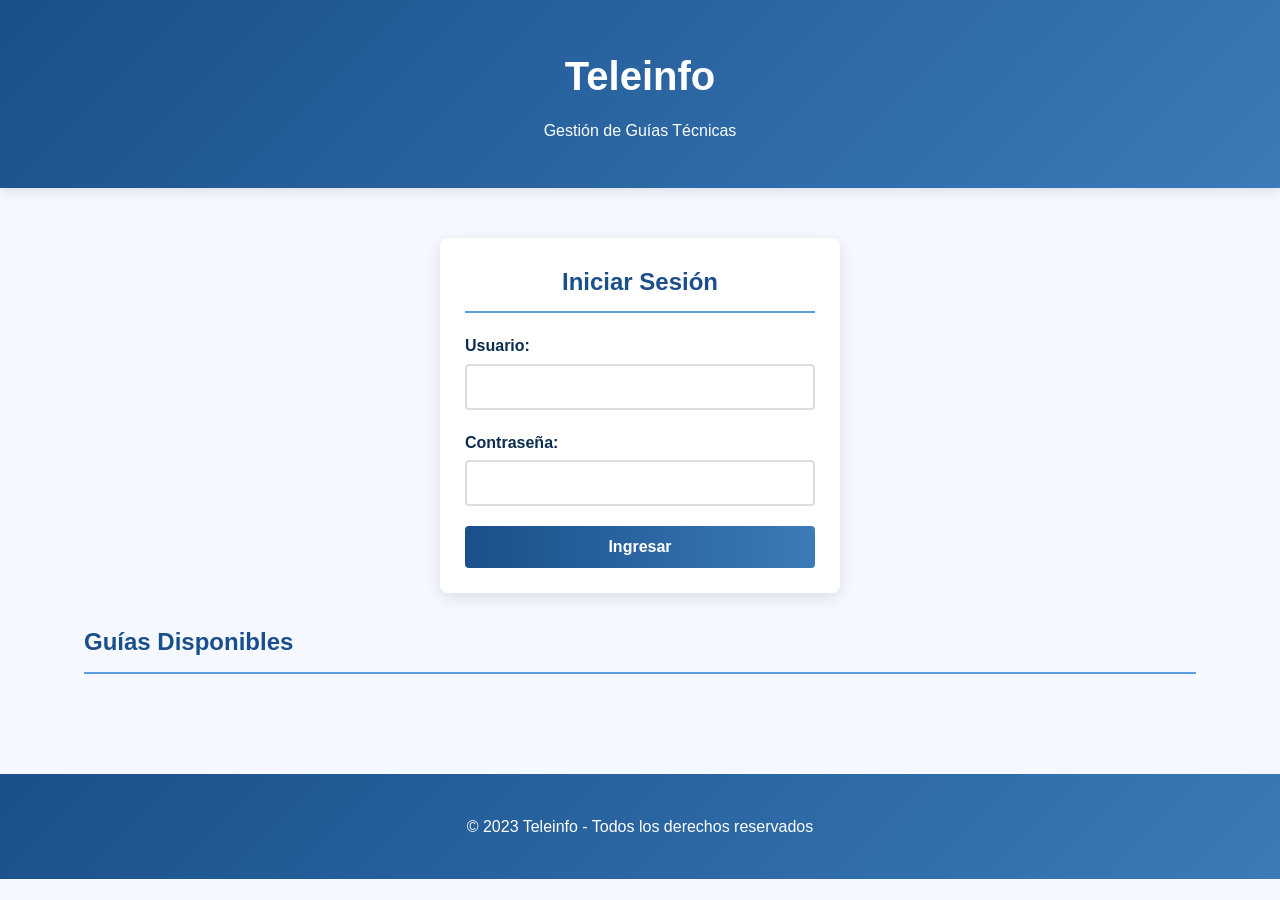
<file: index.html>
<!DOCTYPE html>
<html lang="es">
<head>
    <meta charset="UTF-8">
    <meta name="viewport" content="width=device-width, initial-scale=1.0">
    <title>Teleinfo - Gestión de Guías</title>
    <link rel="stylesheet" href="styles.css">
</head>
<body>
    <header>
        <div class="container">
            <h1>Teleinfo</h1>
            <p>Gestión de Guías Técnicas</p>
        </div>
    </header>

    <div class="container">
        <!-- Sección de Login -->
        <section id="loginSection" class="login-section">
            <h2>Iniciar Sesión</h2>
            <form id="loginForm">
                <div class="form-group">
                    <label for="username">Usuario:</label>
                    <input type="text" id="username" name="username" required>
                </div>
                <div class="form-group">
                    <label for="password">Contraseña:</label>
                    <input type="password" id="password" name="password" required>
                </div>
                <button type="submit">Ingresar</button>
            </form>
        </section>

        <!-- Panel de Administración (inicialmente oculto) -->
        <section id="adminPanel" class="admin-panel">
            <h2>Panel de Administración - <span id="userRole"></span></h2>
            
            <!-- Formulario para subir nuevas guías -->
            <div class="upload-form">
                <h3>Agregar Nueva Guía</h3>
                <form id="uploadForm">
                    <div class="form-group">
                        <label for="guideName">Nombre de la guía:</label>
                        <input type="text" id="guideName" required>
                    </div>
                    <div class="form-group">
                        <label for="guideCategory">Categoría:</label>
                        <select id="guideCategory" required>
                            <option value="">Seleccione una categoría</option>
                            <option value="HOB">HOB</option>
                            <option value="AWS">AWS</option>
                            <option value="WINDOWS">WINDOWS</option>
                            <option value="LINUX">LINUX</option>
                            <option value="CBB">CBB</option>
                        </select>
                    </div>
                    <div class="form-group">
                        <label for="guideFile">Seleccionar archivo PDF:</label>
                        <input type="file" id="guideFile" accept=".pdf" required>
                    </div>
                    <button type="submit">Subir Guía</button>
                </form>
            </div>
            
            <button id="logoutBtn" class="logout-btn">Cerrar Sesión</button>
        </section>

        <!-- Visualización de guías por categoría -->
        <section id="guidesSection">
            <h2>Guías Disponibles</h2>
            <div class="categories">
                <!-- Las categorías se cargarán dinámicamente -->
            </div>
        </section>
    </div>

    <footer>
        <div class="container">
            <p>&copy; 2023 Teleinfo - Todos los derechos reservados</p>
        </div>
    </footer>

    <script src="script.js"></script>
</body>
</html>
</file>
<file: styles.css>
:root {
    --primary-blue: #1a4f8b;
    --secondary-blue: #3a7bb8;
    --light-blue: #e6f0fa;
    --dark-blue: #0d2d4e;
    --accent-blue: #5ca0e0;
}

* {
    margin: 0;
    padding: 0;
    box-sizing: border-box;
    font-family: 'Segoe UI', Tahoma, Geneva, Verdana, sans-serif;
}

body {
    background-color: #f5f9ff;
    color: #333;
    line-height: 1.6;
}

header {
    background: linear-gradient(135deg, var(--primary-blue), var(--secondary-blue));
    color: white;
    padding: 1.5rem 0;
    text-align: center;
    box-shadow: 0 4px 12px rgba(0, 0, 0, 0.1);
}

.container {
    width: 90%;
    max-width: 1200px;
    margin: 0 auto;
    padding: 20px;
}

h1 {
    font-size: 2.5rem;
    margin-bottom: 10px;
}

h2 {
    color: var(--primary-blue);
    margin-bottom: 20px;
    border-bottom: 2px solid var(--accent-blue);
    padding-bottom: 10px;
}

.login-section {
    background-color: white;
    border-radius: 8px;
    padding: 25px;
    margin: 30px auto;
    max-width: 400px;
    box-shadow: 0 5px 15px rgba(0, 0, 0, 0.1);
}

.login-section h2 {
    text-align: center;
    color: var(--primary-blue);
}

.form-group {
    margin-bottom: 20px;
}

label {
    display: block;
    margin-bottom: 5px;
    font-weight: 600;
    color: var(--dark-blue);
}

input[type="text"],
input[type="password"],
select {
    width: 100%;
    padding: 12px;
    border: 2px solid #ddd;
    border-radius: 4px;
    font-size: 16px;
    transition: border-color 0.3s;
}

input[type="text"]:focus,
input[type="password"]:focus,
select:focus {
    border-color: var(--accent-blue);
    outline: none;
}

button {
    background: linear-gradient(to right, var(--primary-blue), var(--secondary-blue));
    color: white;
    border: none;
    padding: 12px 20px;
    border-radius: 4px;
    cursor: pointer;
    font-size: 16px;
    font-weight: 600;
    width: 100%;
    transition: all 0.3s;
}

button:hover {
    background: linear-gradient(to right, var(--secondary-blue), var(--primary-blue));
    transform: translateY(-2px);
    box-shadow: 0 4px 8px rgba(0, 0, 0, 0.2);
}

.admin-panel {
    display: none;
    background-color: white;
    border-radius: 8px;
    padding: 25px;
    margin: 30px auto;
    box-shadow: 0 5px 15px rgba(0, 0, 0, 0.1);
}

.categories {
    display: grid;
    grid-template-columns: repeat(auto-fit, minmax(250px, 1fr));
    gap: 20px;
    margin-top: 30px;
}

.category {
    background: linear-gradient(135deg, var(--light-blue), white);
    border-radius: 8px;
    padding: 20px;
    box-shadow: 0 4px 8px rgba(0, 0, 0, 0.1);
    transition: transform 0.3s;
}

.category:hover {
    transform: translateY(-5px);
}

.category h3 {
    color: var(--primary-blue);
    margin-bottom: 15px;
    text-align: center;
}

.guides-list {
    list-style-type: none;
}

.guides-list li {
    padding: 10px;
    border-bottom: 1px solid #eee;
    display: flex;
    justify-content: space-between;
    align-items: center;
}

.guides-list li:last-child {
    border-bottom: none;
}

.guides-list a {
    color: var(--secondary-blue);
    text-decoration: none;
    display: flex;
    align-items: center;
    transition: color 0.3s;
    flex-grow: 1;
}

.guides-list a:hover {
    color: var(--primary-blue);
}

.guides-list a::before {
    content: "📄";
    margin-right: 10px;
}

.delete-btn {
    background: #dc3545;
    color: white;
    border: none;
    padding: 5px 10px;
    border-radius: 4px;
    cursor: pointer;
    font-size: 12px;
    width: auto;
}

.delete-btn:hover {
    background: #c82333;
    transform: none;
}

.upload-form {
    background-color: var(--light-blue);
    padding: 20px;
    border-radius: 8px;
    margin-top: 20px;
}

.upload-form select,
.upload-form input[type="file"] {
    width: 100%;
    padding: 10px;
    margin-bottom: 15px;
    border: 2px solid #ddd;
    border-radius: 4px;
    font-size: 16px;
}

.logout-btn {
    background: linear-gradient(to right, #dc3545, #e25562);
    max-width: 150px;
    margin-top: 20px;
}

.logout-btn:hover {
    background: linear-gradient(to right, #e25562, #dc3545);
}

footer {
    background: linear-gradient(135deg, var(--primary-blue), var(--secondary-blue));
    color: white;
    text-align: center;
    padding: 20px 0;
    margin-top: 50px;
}

@media (max-width: 768px) {
    .categories {
        grid-template-columns: 1fr;
    }
    
    h1 {
        font-size: 2rem;
    }
}
</file>
